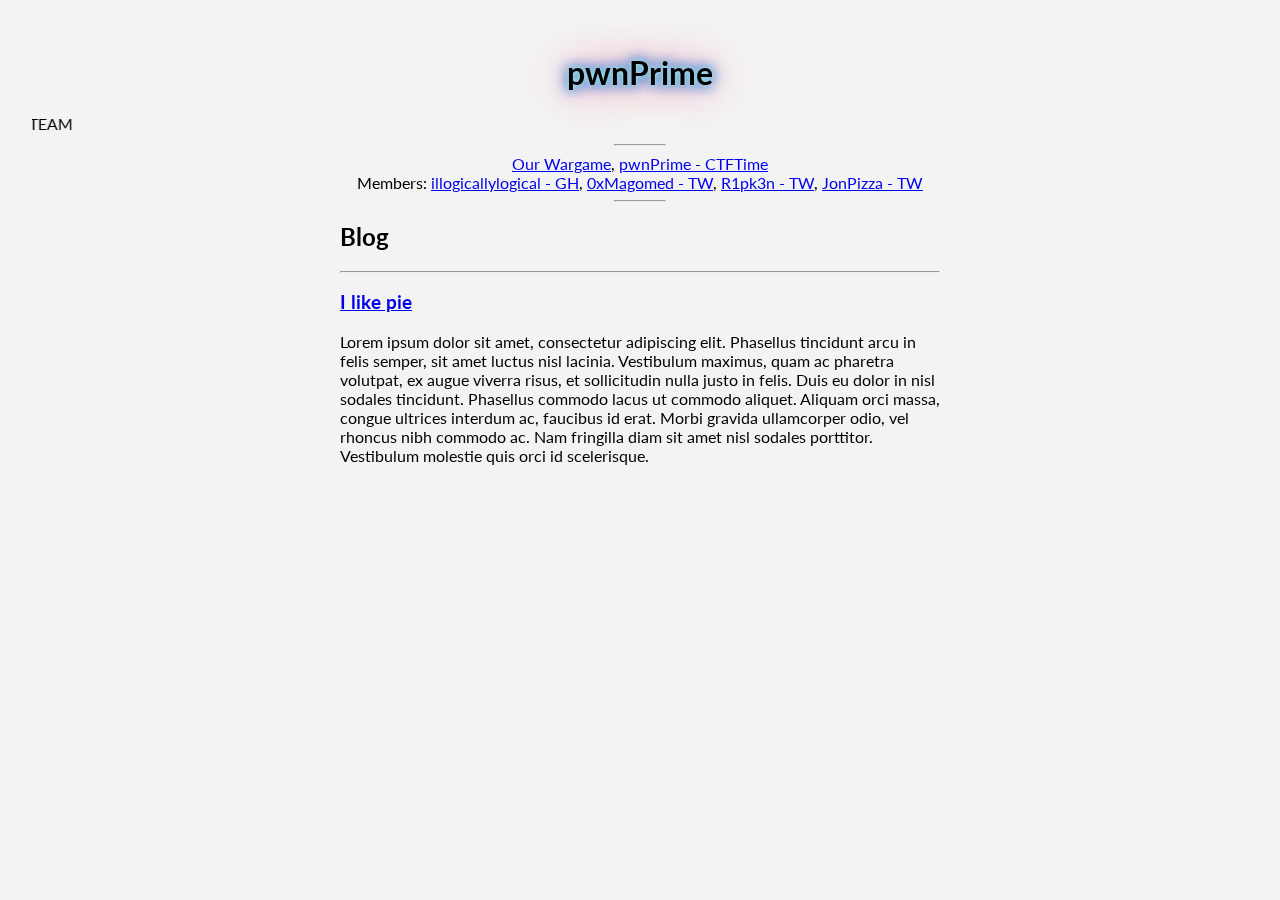
<file: index.html>
<!DOCTYPE html>
<html lang="en" dir="ltr">

<head>
	<meta charset="utf-8">
	<meta description="pwnPrime members are cockmonkeys">
	<title>big juicy thicc tits</title>
	<link rel="icon" href="assets/r.ico">

	<link href="https://fonts.googleapis.com/css2?family=Lato&display=swap" rel="stylesheet">
	<link rel="icon" type="image/png" sizes="96x96" href="assets/favicon-96x96.png">

	<style>
		body,
		html {
			font-family: 'Lato', sans-serif;
			margin: 0;
			padding: 0;
			background-color: rgb(243, 243, 243);
		}

		#header {
			width: 95%;
			padding: 2.5%;
			position: fixed;
			text-align: center;
		}

		#pwnPrime {
			text-shadow: 0 0 5px rgb(170, 240, 240), 0 0 9px rgb(126, 202, 216), 0 0 12px #3a67e2, 0 0 17px #0b3ba3, 0 0 50px #e60073;
		}

		#blog-div {
			width: 600px;
			min-width: 30%;
			max-width: 95%;
			margin: 0 auto;
			text-align: left;
		}

		.post {
			height: 150px;
		}
	</style>
</head>

<body>
	<div id=header>
		<h1 id=pwnPrime>pwnPrime</h1>
		<marquee direction="right">A PRETTY BAD CTF TEAM</marquee>
		<hr style="width: 50px;">
		<a href="//wargame.pwnprime.com">Our Wargame</a>, <a href="https://ctftime.org/team/118793">pwnPrime -
			CTFTime</a>
		<br>
		Members: <a href="//github.com/illogicallylogical">illogicallylogical - GH</a>, <a
			href="//twitter.com/0xMagomed">0xMagomed - TW</a>,
		<a href="//twitter.com/R1pk3n31337">R1pk3n - TW</a>, <a href="//jon.jon.network">JonPizza - TW</a>
		<hr style="width: 50px;">

		<div id=blog-div>
			<h2 id=blog-header>
				Blog
			</h2>
			<hr>
			<div class=post>
				<h3>
					<a href="/blog/i-like-pie.html">I like pie</a>
				</h3>
				<p>
					Lorem ipsum dolor sit amet, consectetur adipiscing elit.
					Phasellus tincidunt arcu in felis semper, sit amet luctus nisl lacinia.
					Vestibulum maximus, quam ac pharetra volutpat, ex augue viverra risus, et sollicitudin nulla justo
					in felis.
					Duis eu dolor in nisl sodales tincidunt. Phasellus commodo lacus ut commodo aliquet.
					Aliquam orci massa, congue ultrices interdum ac, faucibus id erat.
					Morbi gravida ullamcorper odio, vel rhoncus nibh commodo ac.
					Nam fringilla diam sit amet nisl sodales porttitor. Vestibulum molestie quis orci id scelerisque.
				</p>
			</div>
		</div>

	</div>
</body>

</html>
</html>
</html>
</html>
</file>
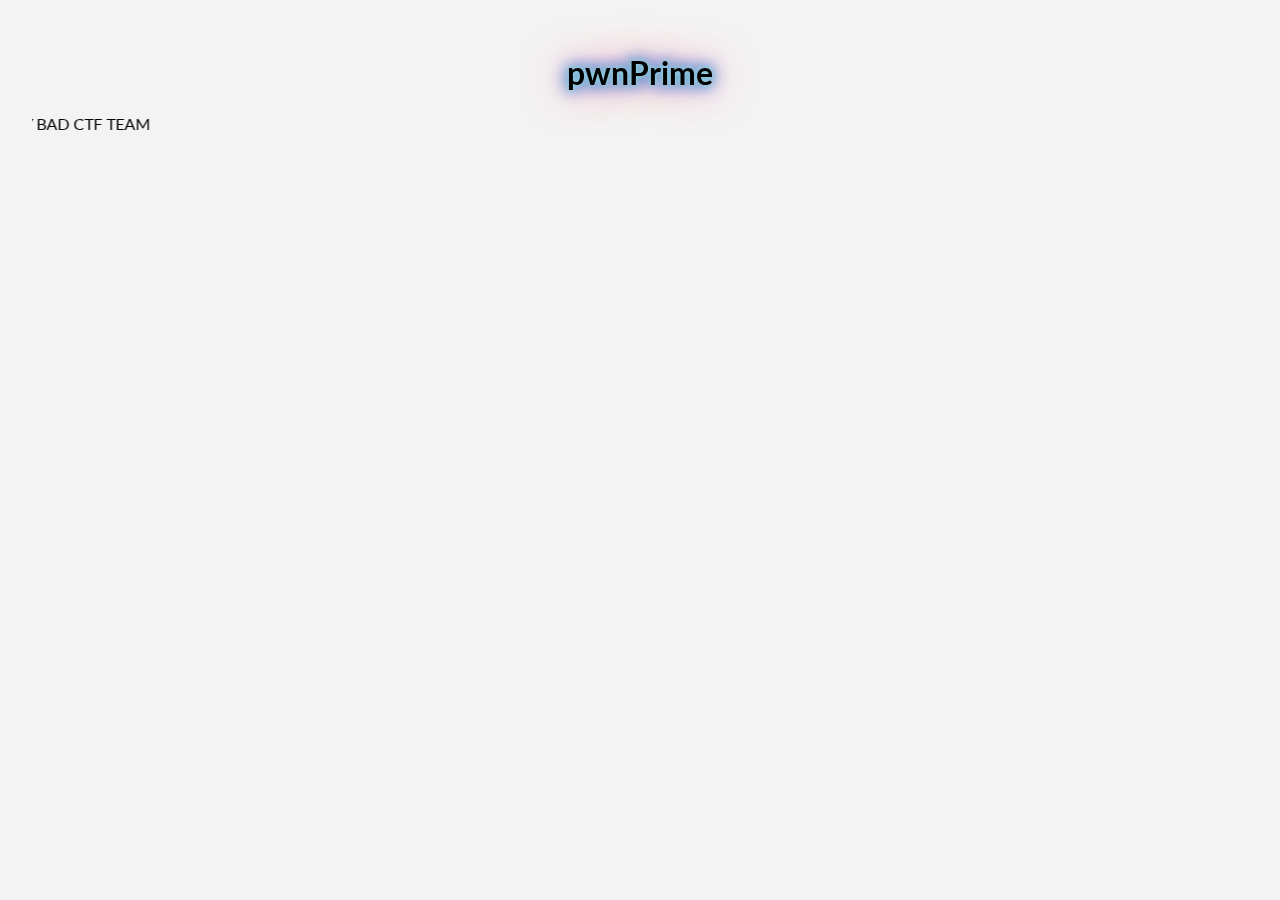
<file: main.html>
<!DOCTYPE html>   
<html lang="en" dir="ltr">   
  <head>   
    <meta charset="utf-8">
    <meta description="pwnPrime members are cockmonkeys">
    <title>big juicy thicc tits</title>

    <link href="https://fonts.googleapis.com/css2?family=Lato&display=swap" rel="stylesheet">

    <style>
      body, html {
        font-family: 'Lato', sans-serif;
        margin: 0;
        padding: 0;
        background-color: rgb(243, 243, 243);
      }

      #header {
        width: 95%;
        padding: 2.5%;
        position: fixed;
        text-align: center;
      }

      #pwnPrime {
        text-shadow: 0 0 5px rgb(145, 223, 226), 0 0 10px rgb(121, 190, 202), 0 0 15px #3a67e2, 0 0 20px #0b3ba3, 0 0 50px #e60073;
      }

      marquee {
        scrollamount: 100px;
      }
    </style>
  </head>
  <body>
    <div id=header>
      <h1 id=pwnPrime>pwnPrime</h1> 
      <marquee direction="right" scrollamount="15">A PRETTY BAD CTF TEAM</marquee>
    </div>
  </body>
</html>
</file>
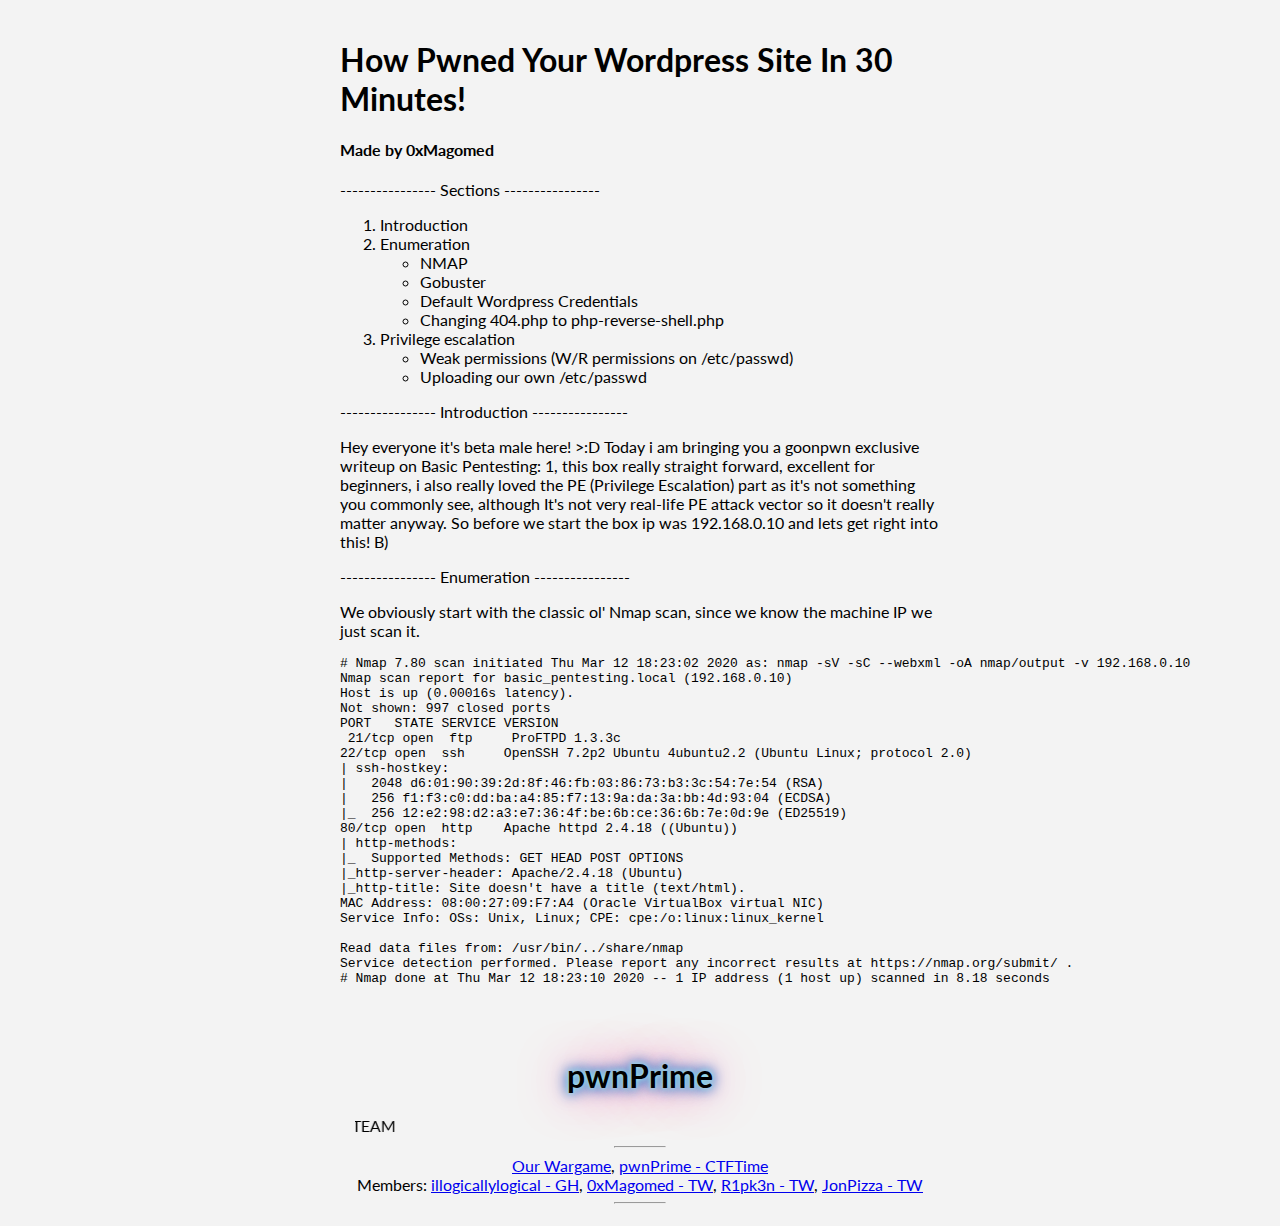
<file: blog/i-like-pie.html>
<!DOCTYPE html>
<html lang="en" dir="ltr">

<head>
    <meta charset="utf-8">
    <meta description="pwnPrime members are cockmonkeys and chads">
    <title>big juicy thicc tits</title>
    <link rel="icon" type="image/png" sizes="96x96" href="../assets/favicon-96x96.png">


    <link href="https://fonts.googleapis.com/css2?family=Lato&display=swap" rel="stylesheet">

    <style>
        body,
        html {
            font-family: 'Lato', sans-serif;
            margin: 0;
            padding: 0;
            background-color: rgb(243, 243, 243);
        }

        #header {
            width: 95%;
            padding: 2.5%;
            text-align: center;
        }

        #pwnPrime {
            text-shadow: 0 0 5px rgb(170, 240, 240), 0 0 9px rgb(126, 202, 216), 0 0 12px #3a67e2, 0 0 17px #0b3ba3, 0 0 50px #e60073;
        }

        #blog-div {
            width: 600px;
            min-width: 30%;
            max-width: 95%;
            margin: 0 auto;
            text-align: left;
        }

        .post {
            height: 150px;
        }

        .author a:hover {
            color: red;
            font-style: italic;
        }         

        .author a {
            color: rgb(0,0,0);
            text-decoration: none;
        }
    </style>
</head>

<body>
    <br>
    <div id=blog-div>
        <h1>How Pwned Your Wordpress Site In 30 Minutes!</h1>
        <h4>Made by <span class="author"><a href="bio/0xmagomed.html" target="_blank">0xMagomed</a></0xMagomed></span></h4>
        <p>---------------- Sections ----------------</p>  
        <ol>
            <li>Introduction</li>
            <li>Enumeration</li>
            <ul>
                <li>NMAP</li>
                <li>Gobuster</li>
                <li>Default Wordpress Credentials </li>
                <li>Changing 404.php to php-reverse-shell.php </li>
            </ul>
            <li>Privilege escalation</li>
            <ul>
                <li>Weak permissions (W/R permissions on /etc/passwd)</li>
                <li>Uploading our own /etc/passwd</li>
            </ul>

        </ol>

        <p>---------------- Introduction ----------------</p>
        Hey everyone it's beta male here! >:D Today i am bringing you a goonpwn exclusive writeup on Basic Pentesting:
        1, this box really straight forward, excellent for beginners,
        i also really loved the PE (Privilege Escalation) part as it's not something you commonly see,
        although It's not very real-life PE attack vector so it doesn't really matter anyway. So before we start the box
        ip was 192.168.0.10 and lets get right into this! B)
        <p>---------------- Enumeration ----------------</p>
        <p>We obviously start with the classic ol' Nmap scan, since we know the machine IP we just scan it.</p>
        <code><pre>
# Nmap 7.80 scan initiated Thu Mar 12 18:23:02 2020 as: nmap -sV -sC --webxml -oA nmap/output -v 192.168.0.10
Nmap scan report for basic_pentesting.local (192.168.0.10)
Host is up (0.00016s latency).
Not shown: 997 closed ports 
PORT   STATE SERVICE VERSION
 21/tcp open  ftp     ProFTPD 1.3.3c
22/tcp open  ssh     OpenSSH 7.2p2 Ubuntu 4ubuntu2.2 (Ubuntu Linux; protocol 2.0)
| ssh-hostkey:
|   2048 d6:01:90:39:2d:8f:46:fb:03:86:73:b3:3c:54:7e:54 (RSA)
|   256 f1:f3:c0:dd:ba:a4:85:f7:13:9a:da:3a:bb:4d:93:04 (ECDSA)
|_  256 12:e2:98:d2:a3:e7:36:4f:be:6b:ce:36:6b:7e:0d:9e (ED25519)
80/tcp open  http    Apache httpd 2.4.18 ((Ubuntu))
| http-methods:
|_  Supported Methods: GET HEAD POST OPTIONS
|_http-server-header: Apache/2.4.18 (Ubuntu)
|_http-title: Site doesn't have a title (text/html).
MAC Address: 08:00:27:09:F7:A4 (Oracle VirtualBox virtual NIC)
Service Info: OSs: Unix, Linux; CPE: cpe:/o:linux:linux_kernel

Read data files from: /usr/bin/../share/nmap
Service detection performed. Please report any incorrect results at https://nmap.org/submit/ .
# Nmap done at Thu Mar 12 18:23:10 2020 -- 1 IP address (1 host up) scanned in 8.18 seconds
</pre></code>


        <br>

        <div id="header">
            <h1 id=pwnPrime>pwnPrime</h1>
            <marquee direction="right">A PRETTY BAD CTF TEAM</marquee>
            <hr style="width: 50px;">
            <a href="//wargame.pwnprime.com">Our Wargame</a>, <a href="https://ctftime.org/team/118793">pwnPrime -
                CTFTime</a>
            <br>
            Members: <a href="//github.com/illogicallylogical">illogicallylogical - GH</a>, <a
                href="//twitter.com/0xMagomed">0xMagomed - TW</a>,
            <a href="//twitter.com/R1pk3n31337">R1pk3n - TW</a>, <a href="//jon.jon.network">JonPizza - TW</a>
            <hr style="width: 50px;">
        </div>
</body>

</html>
</file>
